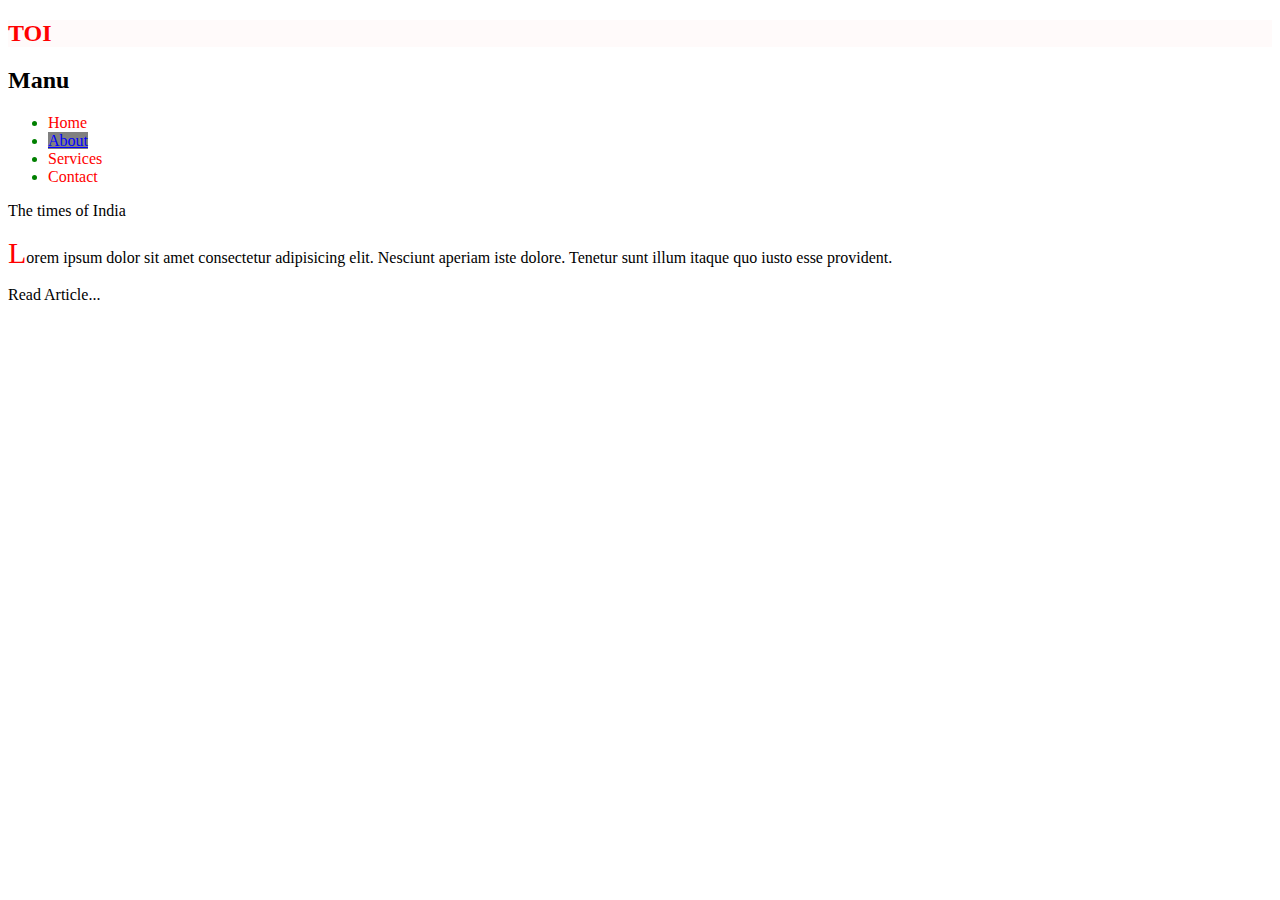
<file: index.html>
<!DOCTYPE html>
<html lang="en">
  <head>
    <meta charset="UTF-8" />
    <meta name="viewport" content="width=device-width, initial-scale=1.0" />
    <title>More On CSS</title>
    <link rel="stylesheet" href="style.css" />
  </head>
  <body>
    <header>
      <nav>
        <h2>TOI</h2>
        <div>
          <h2>Manu</h2>
          <ul>
            <li><a href="#" target="_blank">Home</a></li>
            <li><a href="#" class="active" target="_self">About</a></li>
            <li><a href="#" target="_blank">Services</a></li>
            <li><a href="#" target="_blank">Contact</a></li>
          </ul>
        </div>
        <p>The times of India</p>
        <p>
          Lorem ipsum dolor sit amet consectetur adipisicing elit. Nesciunt
          aperiam iste dolore. Tenetur sunt illum itaque quo iusto esse
          provident.
        </p>
        <p>Read Article</p>
      </nav>
    </header>
  </body>
</html>
</file>
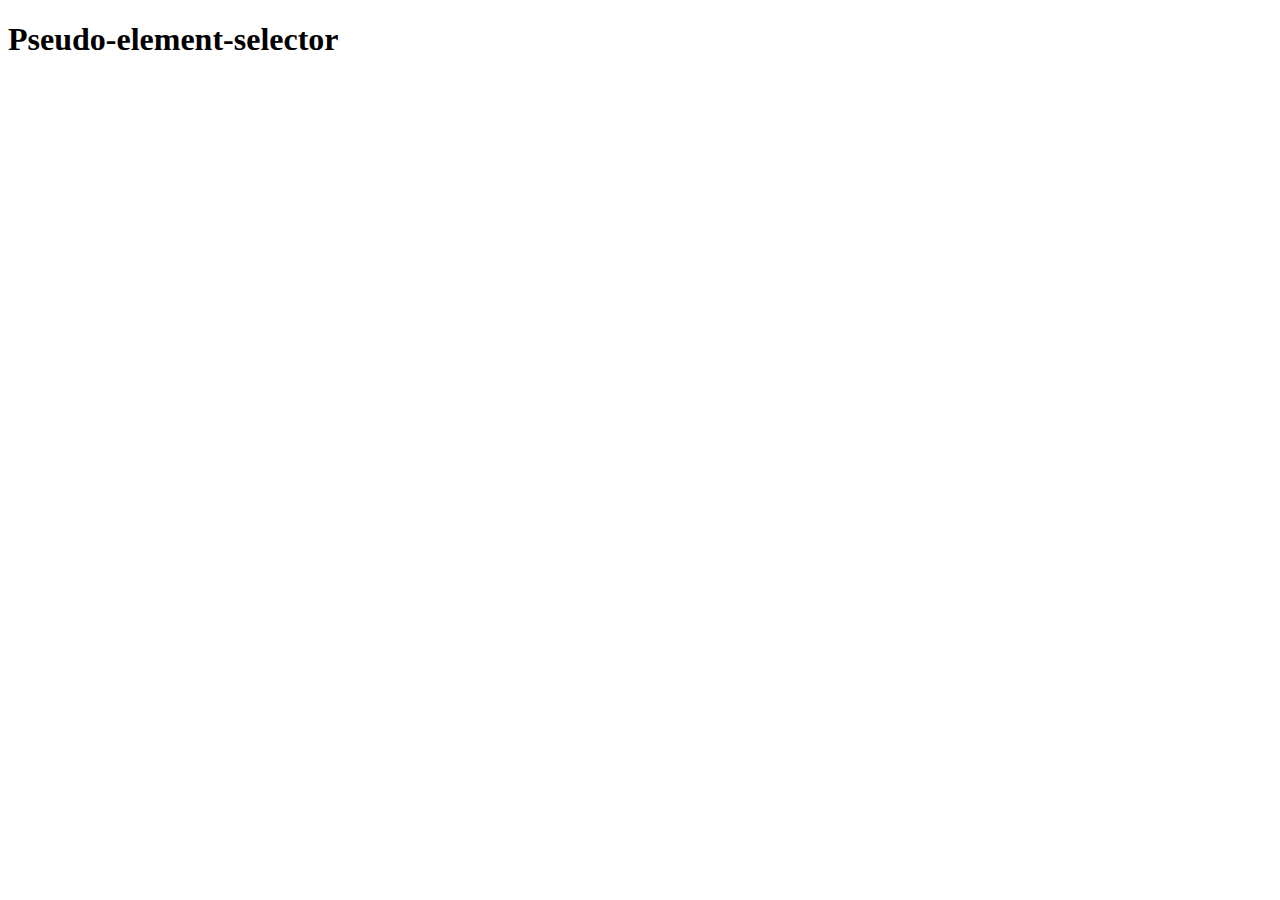
<file: Q3.html>
<!DOCTYPE html>
<html lang="en">
<head>
    <meta charset="UTF-8">
    <meta name="viewport" content="width=device-width, initial-scale=1.0">
    <title>Document</title>
    <link rel="stylesheet" href="Q3.css">
</head>
<body>
    <h1>-element-</h1>
</body>
</html>
</file>
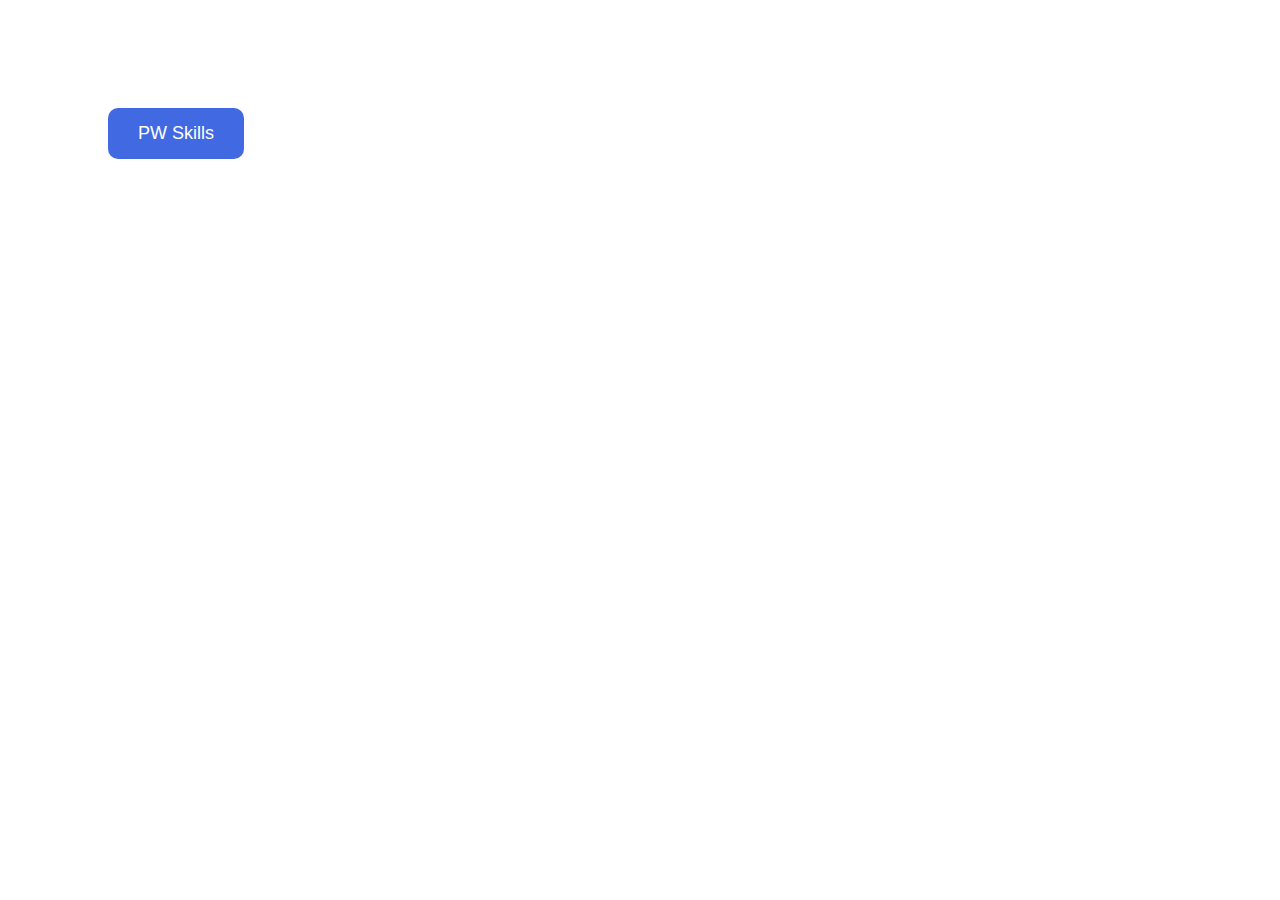
<file: Q4.html>
<!DOCTYPE html>
<html lang="en">
<head>
    <meta charset="UTF-8">
    <meta name="viewport" content="width=device-width, initial-scale=1.0">
    <title>Document</title>
    <style>
        button{
            background-color: royalblue;
            border: none;
            margin-top: 100px;
            margin-left: 100px;
            padding: 15px 30px;
            color: #ffffff;
            font-size: 18px;
            border-radius: 10px;
        }
        button:hover {
            box-shadow: 10px 5px 5px grey;
            cursor: pointer;
        }
    </style>
</head>
<body>
    <button>PW Skills</button>
</body>
</html>
</file>
<file: style.css>
nav a {
  color: green;
}
nav > h2 {
  color: red;
  background-color: snow;
}
ul + p {
  color: red;
}
a[href] {
  color: red;
  text-decoration: none;
}
a[class="active"] {
  color: blue;
  text-decoration: underline;
}
a[target="_self"] {
  background-color: grey;
}
p:last-child::after {
  content: "...";
}
li::marker {
  color: green;
}
p:nth-child(even)::first-letter {
  color: red;
  font-size: 30px;
}
</file>
<file: Q3.css>
h1::after{
    content: "selector";
}
h1::before{
    content: "Pseudo";
}
</file>
